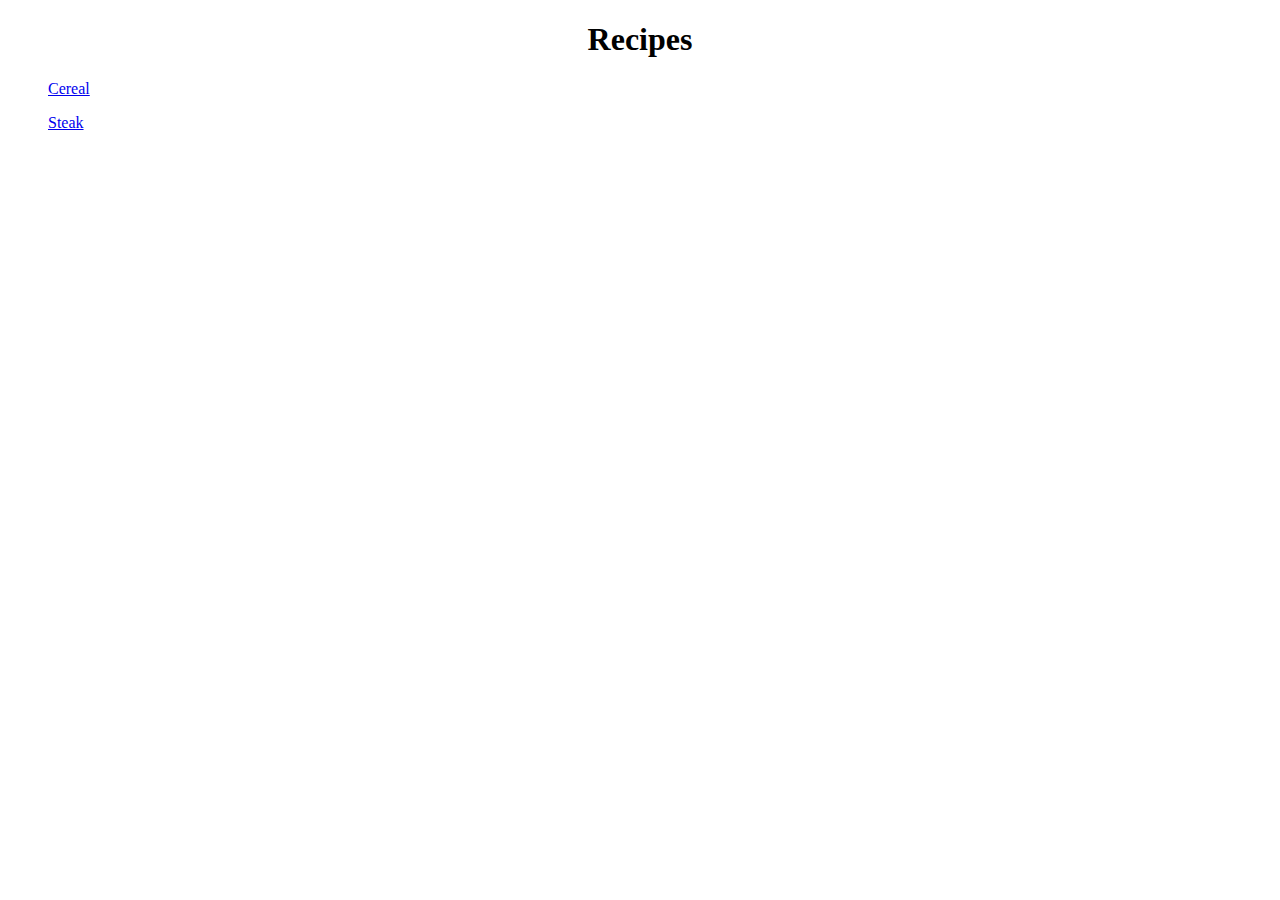
<file: index.html>
<!DOCTYPE html>
<html lang="en">
<head>
    <link rel="stylesheet" href="style.css"/>
    <meta charset="UTF-8">
    <meta http-equiv="X-UA-Compatible" content="IE=edge">
    <meta name="viewport" content="width=device-width, initial-scale=1.0">
    <title>Recipes</title>
</head>
<body>
    <h1>Recipes</h1>
    <ol><a href="./recipes/cereal.html">Cereal</a></ol>
    <ol><a href="./recipes/steak.html">Steak</a></ol>
    
</body>
</html>
</file>
<file: style.css>
img {
    height: 300px;
    width: 300px;
    padding-left: 200px;
}

h1 {
    text-align: center;
}

h2 {
    text-align: center;
}

h3 {
    text-align: center;
}

p {
    font-size: 20px;
    font-weight: 500;
}

.instructions {
    font-size: 18px;
}

.ingredients {
    font-size: 20px;
}
</file>
